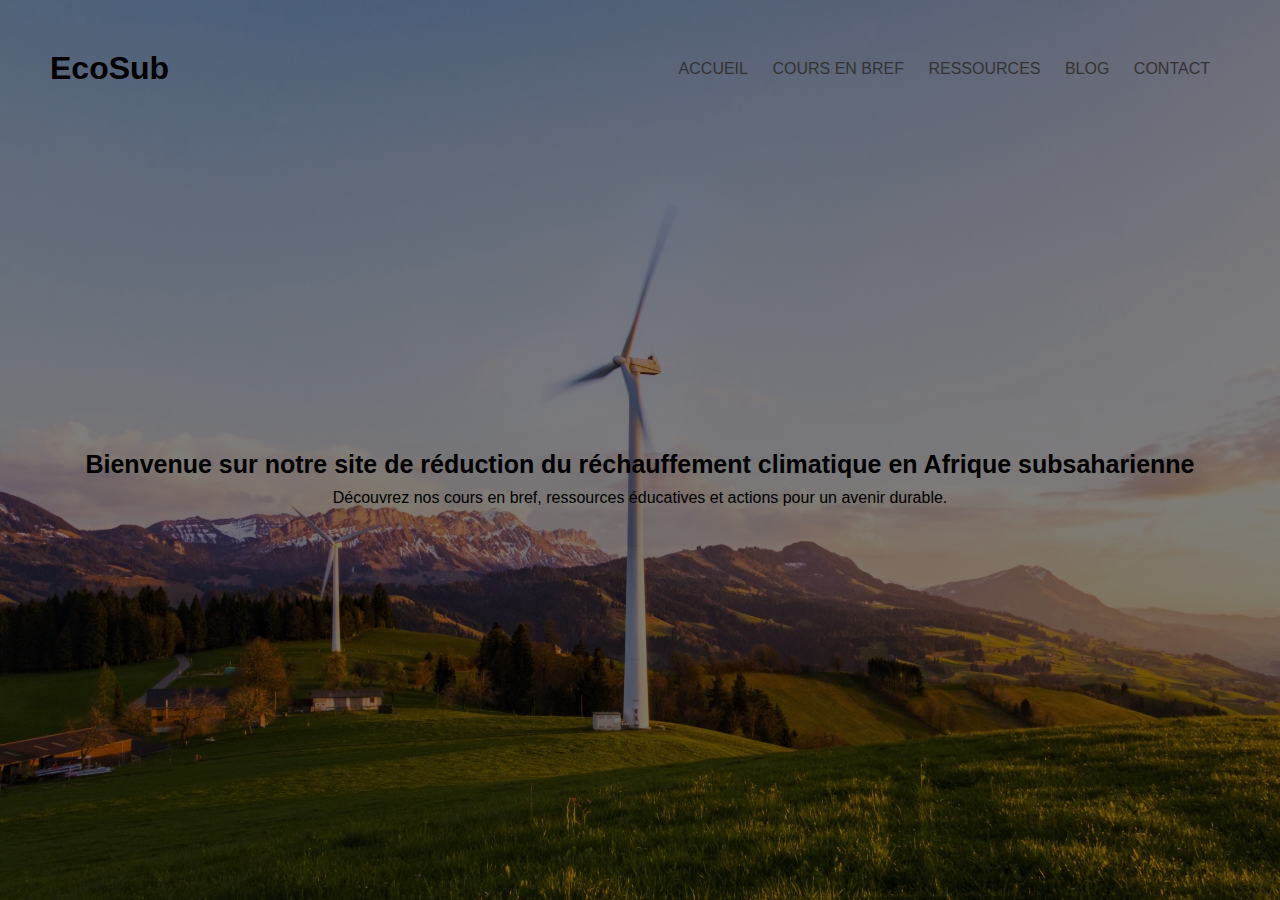
<file: Projet Html/index.html>
<!DOCTYPE html>
<html lang="fr">

<head>
  <meta charset="UTF-8">
  <meta name="viewport" content="width=device-width, initial-scale=1.0">
  <link rel="stylesheet" href="style.css">
  <title>Ecosub-site</title>
</head>

<body>
  <header>

    <nav class="navbar">
      <h1>EcoSub</h1>
      <ul>
        <li><a href="#">Accueil</a></li>
        <li><a href="cour.html">Cours en bref</a></li>
        <li><a href="#">Ressources</a></li>
        <li><a href="blog.html">Blog</a></li>
        <li><a href="#">Contact</a></li>
      </ul>
    </nav>
  </header>
  <main>
    <section id="hero" class="hero">
      <h2>Bienvenue sur notre site de réduction du réchauffement climatique en Afrique subsaharienne</h2>
      <p>Découvrez nos cours en bref, ressources éducatives et actions pour un avenir durable.</p>
    </section>   
    
  
</body>



</html>
</file>
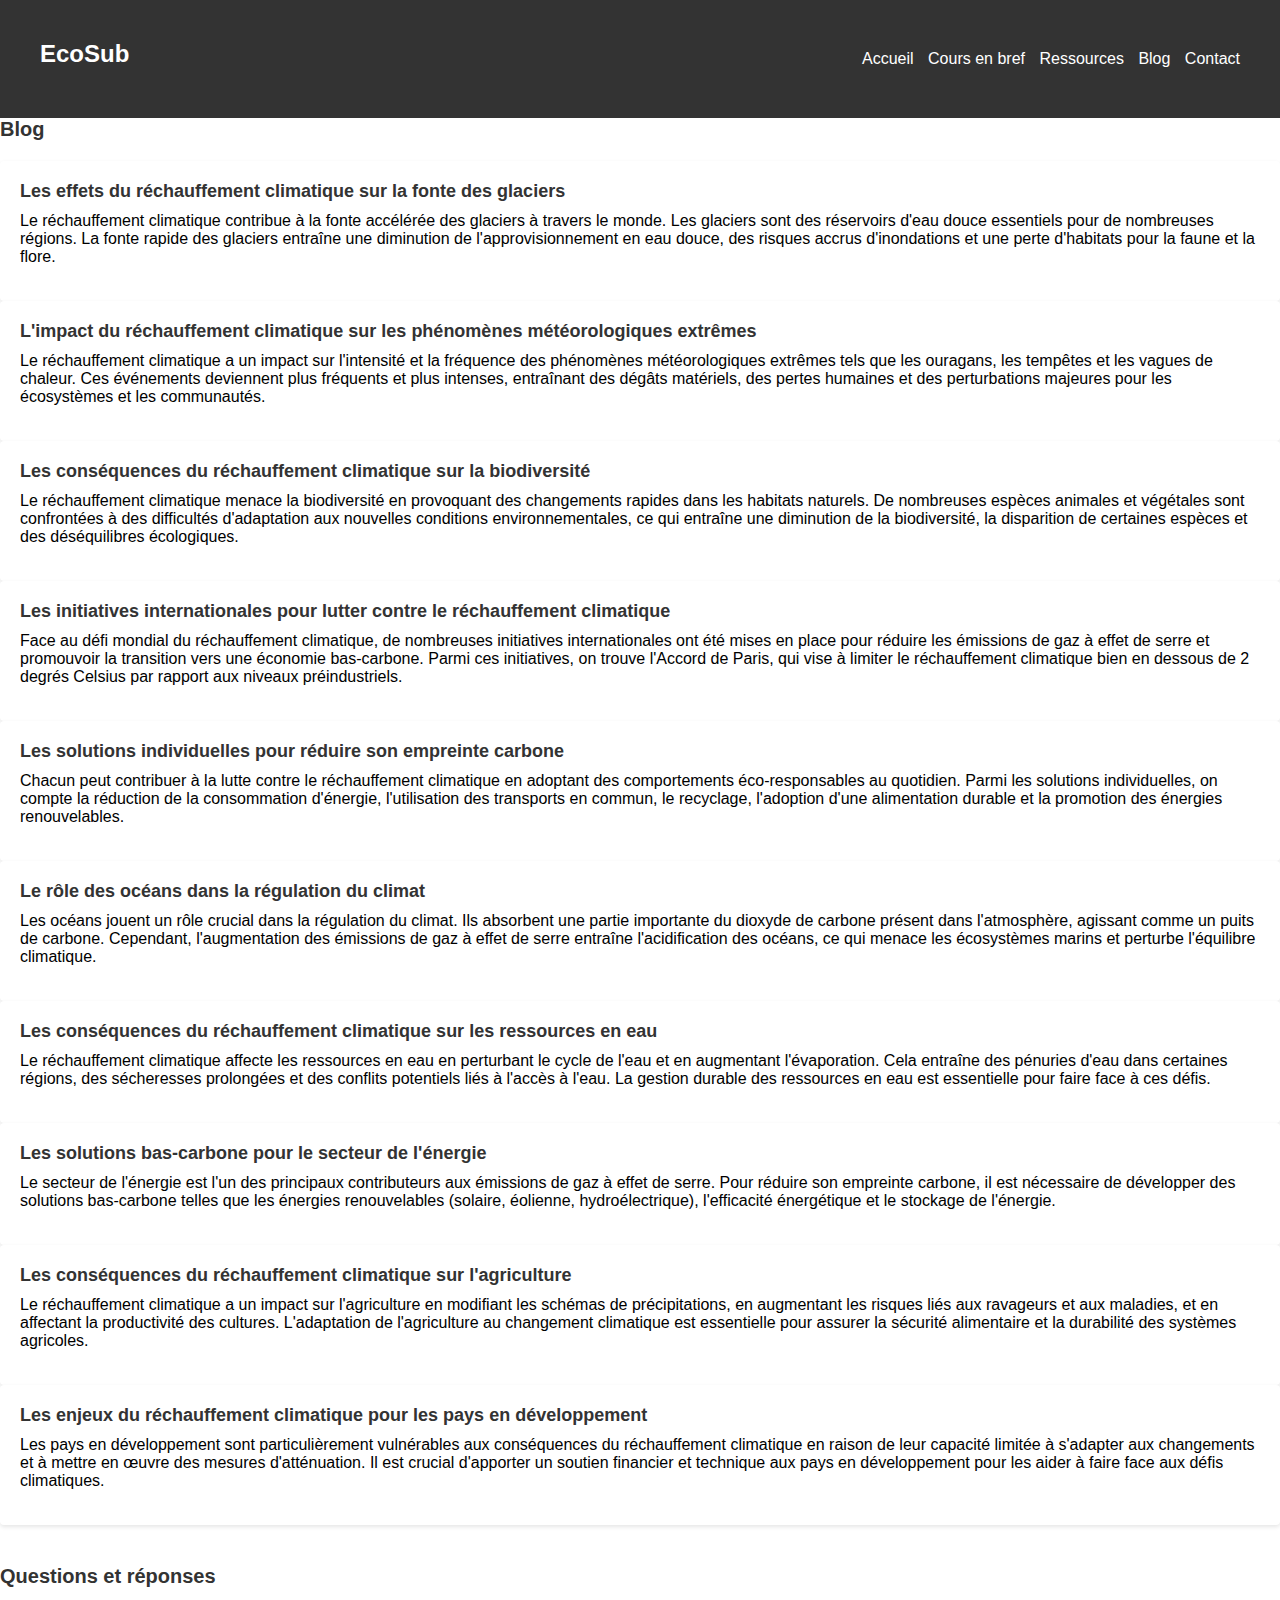
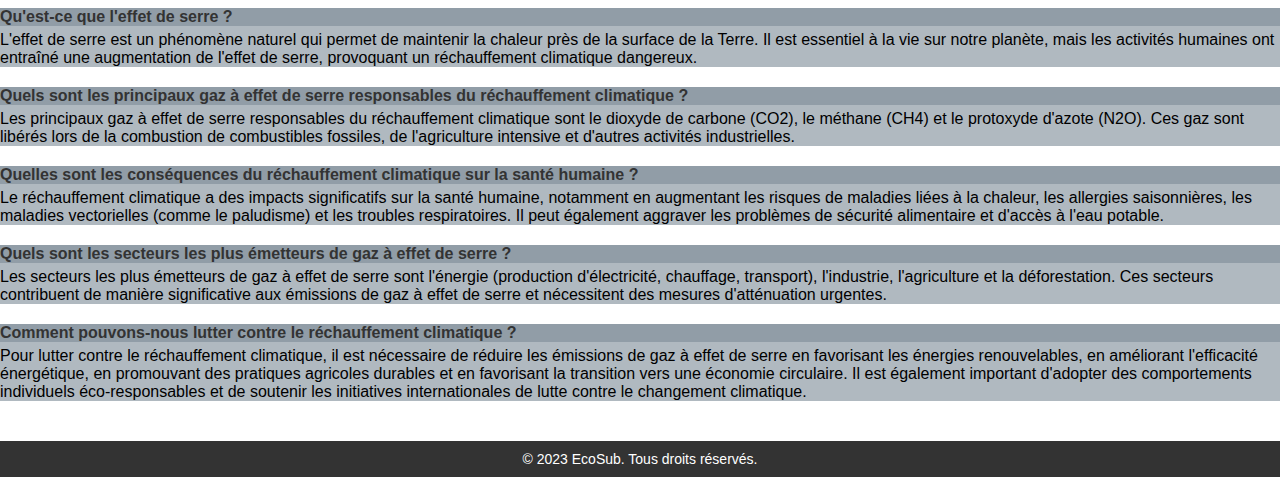
<file: Projet Html/blog.html>
<!DOCTYPE html>
<html lang="fr">

<head>
  <meta charset="UTF-8">
  <meta name="viewport" content="width=device-width, initial-scale=1.0">
  <link rel="stylesheet" href="blog.css">
  <title>Ecosub-site</title>
</head>

<body>
  <header>
    <nav class="navbar">
      <h1>EcoSub</h1>
      <ul>
        <li><a href="index.html">Accueil</a></li>
        <li><a href="cour.html">Cours en bref</a></li>
        <li><a href="#">Ressources</a></li>
        <li><a href="blog.html">Blog</a></li>
        <li><a href="#">Contact</a></li>
      </ul>
    </nav>
  </header>

  <main>
    <section id="blog">
      <h2>Blog</h2>

      <article>
        <h3>Les effets du réchauffement climatique sur la fonte des glaciers</h3>
        <p>Le réchauffement climatique contribue à la fonte accélérée des glaciers à travers le monde. Les glaciers sont des réservoirs d'eau douce essentiels pour de nombreuses régions. La fonte rapide des glaciers entraîne une diminution de l'approvisionnement en eau douce, des risques accrus d'inondations et une perte d'habitats pour la faune et la flore.</p>
      </article>

      <article>
        <h3>L'impact du réchauffement climatique sur les phénomènes météorologiques extrêmes</h3>
        <p>Le réchauffement climatique a un impact sur l'intensité et la fréquence des phénomènes météorologiques extrêmes tels que les ouragans, les tempêtes et les vagues de chaleur. Ces événements deviennent plus fréquents et plus intenses, entraînant des dégâts matériels, des pertes humaines et des perturbations majeures pour les écosystèmes et les communautés.</p>
      </article>

      <article>
        <h3>Les conséquences du réchauffement climatique sur la biodiversité</h3>
        <p>Le réchauffement climatique menace la biodiversité en provoquant des changements rapides dans les habitats naturels. De nombreuses espèces animales et végétales sont confrontées à des difficultés d'adaptation aux nouvelles conditions environnementales, ce qui entraîne une diminution de la biodiversité, la disparition de certaines espèces et des déséquilibres écologiques.</p>
      </article>

      <article>
        <h3>Les initiatives internationales pour lutter contre le réchauffement climatique</h3>
        <p>Face au défi mondial du réchauffement climatique, de nombreuses initiatives internationales ont été mises en place pour réduire les émissions de gaz à effet de serre et promouvoir la transition vers une économie bas-carbone. Parmi ces initiatives, on trouve l'Accord de Paris, qui vise à limiter le réchauffement climatique bien en dessous de 2 degrés Celsius par rapport aux niveaux préindustriels.</p>
      </article>

      <article>
        <h3>Les solutions individuelles pour réduire son empreinte carbone</h3>
        <p>Chacun peut contribuer à la lutte contre le réchauffement climatique en adoptant des comportements éco-responsables au quotidien. Parmi les solutions individuelles, on compte la réduction de la consommation d'énergie, l'utilisation des transports en commun, le recyclage, l'adoption d'une alimentation durable et la promotion des énergies renouvelables.</p>
      </article>

      <!-- Ajoutez ici les 5 articles supplémentaires -->

      <article>
        <h3>Le rôle des océans dans la régulation du climat</h3>
        <p>Les océans jouent un rôle crucial dans la régulation du climat. Ils absorbent une partie importante du dioxyde de carbone présent dans l'atmosphère, agissant comme un puits de carbone. Cependant, l'augmentation des émissions de gaz à effet de serre entraîne l'acidification des océans, ce qui menace les écosystèmes marins et perturbe l'équilibre climatique.</p>
      </article>

      <article>
        <h3>Les conséquences du réchauffement climatique sur les ressources en eau</h3>
        <p>Le réchauffement climatique affecte les ressources en eau en perturbant le cycle de l'eau et en augmentant l'évaporation. Cela entraîne des pénuries d'eau dans certaines régions, des sécheresses prolongées et des conflits potentiels liés à l'accès à l'eau. La gestion durable des ressources en eau est essentielle pour faire face à ces défis.</p>
      </article>

      <article>
        <h3>Les solutions bas-carbone pour le secteur de l'énergie</h3>
        <p>Le secteur de l'énergie est l'un des principaux contributeurs aux émissions de gaz à effet de serre. Pour réduire son empreinte carbone, il est nécessaire de développer des solutions bas-carbone telles que les énergies renouvelables (solaire, éolienne, hydroélectrique), l'efficacité énergétique et le stockage de l'énergie.</p>
      </article>

      <article>
        <h3>Les conséquences du réchauffement climatique sur l'agriculture</h3>
        <p>Le réchauffement climatique a un impact sur l'agriculture en modifiant les schémas de précipitations, en augmentant les risques liés aux ravageurs et aux maladies, et en affectant la productivité des cultures. L'adaptation de l'agriculture au changement climatique est essentielle pour assurer la sécurité alimentaire et la durabilité des systèmes agricoles.</p>
      </article>

      <article>
        <h3>Les enjeux du réchauffement climatique pour les pays en développement</h3>
        <p>Les pays en développement sont particulièrement vulnérables aux conséquences du réchauffement climatique en raison de leur capacité limitée à s'adapter aux changements et à mettre en œuvre des mesures d'atténuation. Il est crucial d'apporter un soutien financier et technique aux pays en développement pour les aider à faire face aux défis climatiques.</p>
      </article>
    </section>

    <!-- Ajoutez ici les 5 questions et réponses -->

    <section id="questions">
      <h2>Questions et réponses</h2>

      <div class="question">
        <h3>Qu'est-ce que l'effet de serre ?</h3>
        <p>L'effet de serre est un phénomène naturel qui permet de maintenir la chaleur près de la surface de la Terre. Il est essentiel à la vie sur notre planète, mais les activités humaines ont entraîné une augmentation de l'effet de serre, provoquant un réchauffement climatique dangereux.</p>
      </div>

      <div class="question">
        <h3>Quels sont les principaux gaz à effet de serre responsables du réchauffement climatique ?</h3>
        <p>Les principaux gaz à effet de serre responsables du réchauffement climatique sont le dioxyde de carbone (CO2), le méthane (CH4) et le protoxyde d'azote (N2O). Ces gaz sont libérés lors de la combustion de combustibles fossiles, de l'agriculture intensive et d'autres activités industrielles.</p>
      </div>

      <div class="question">
        <h3>Quelles sont les conséquences du réchauffement climatique sur la santé humaine ?</h3>
        <p>Le réchauffement climatique a des impacts significatifs sur la santé humaine, notamment en augmentant les risques de maladies liées à la chaleur, les allergies saisonnières, les maladies vectorielles (comme le paludisme) et les troubles respiratoires. Il peut également aggraver les problèmes de sécurité alimentaire et d'accès à l'eau potable.</p>
      </div>

      <div class="question">
        <h3>Quels sont les secteurs les plus émetteurs de gaz à effet de serre ?</h3>
        <p>Les secteurs les plus émetteurs de gaz à effet de serre sont l'énergie (production d'électricité, chauffage, transport), l'industrie, l'agriculture et la déforestation. Ces secteurs contribuent de manière significative aux émissions de gaz à effet de serre et nécessitent des mesures d'atténuation urgentes.</p>
      </div>

      <div class="question">
        <h3>Comment pouvons-nous lutter contre le réchauffement climatique ?</h3>
        <p>Pour lutter contre le réchauffement climatique, il est nécessaire de réduire les émissions de gaz à effet de serre en favorisant les énergies renouvelables, en améliorant l'efficacité énergétique, en promouvant des pratiques agricoles durables et en favorisant la transition vers une économie circulaire. Il est également important d'adopter des comportements individuels éco-responsables et de soutenir les initiatives internationales de lutte contre le changement climatique.</p>
      </div>
    </section>
  </main>

  <footer>
    <p>© 2023 EcoSub. Tous droits réservés.</p>
  </footer>
</body>

</html>
</file>
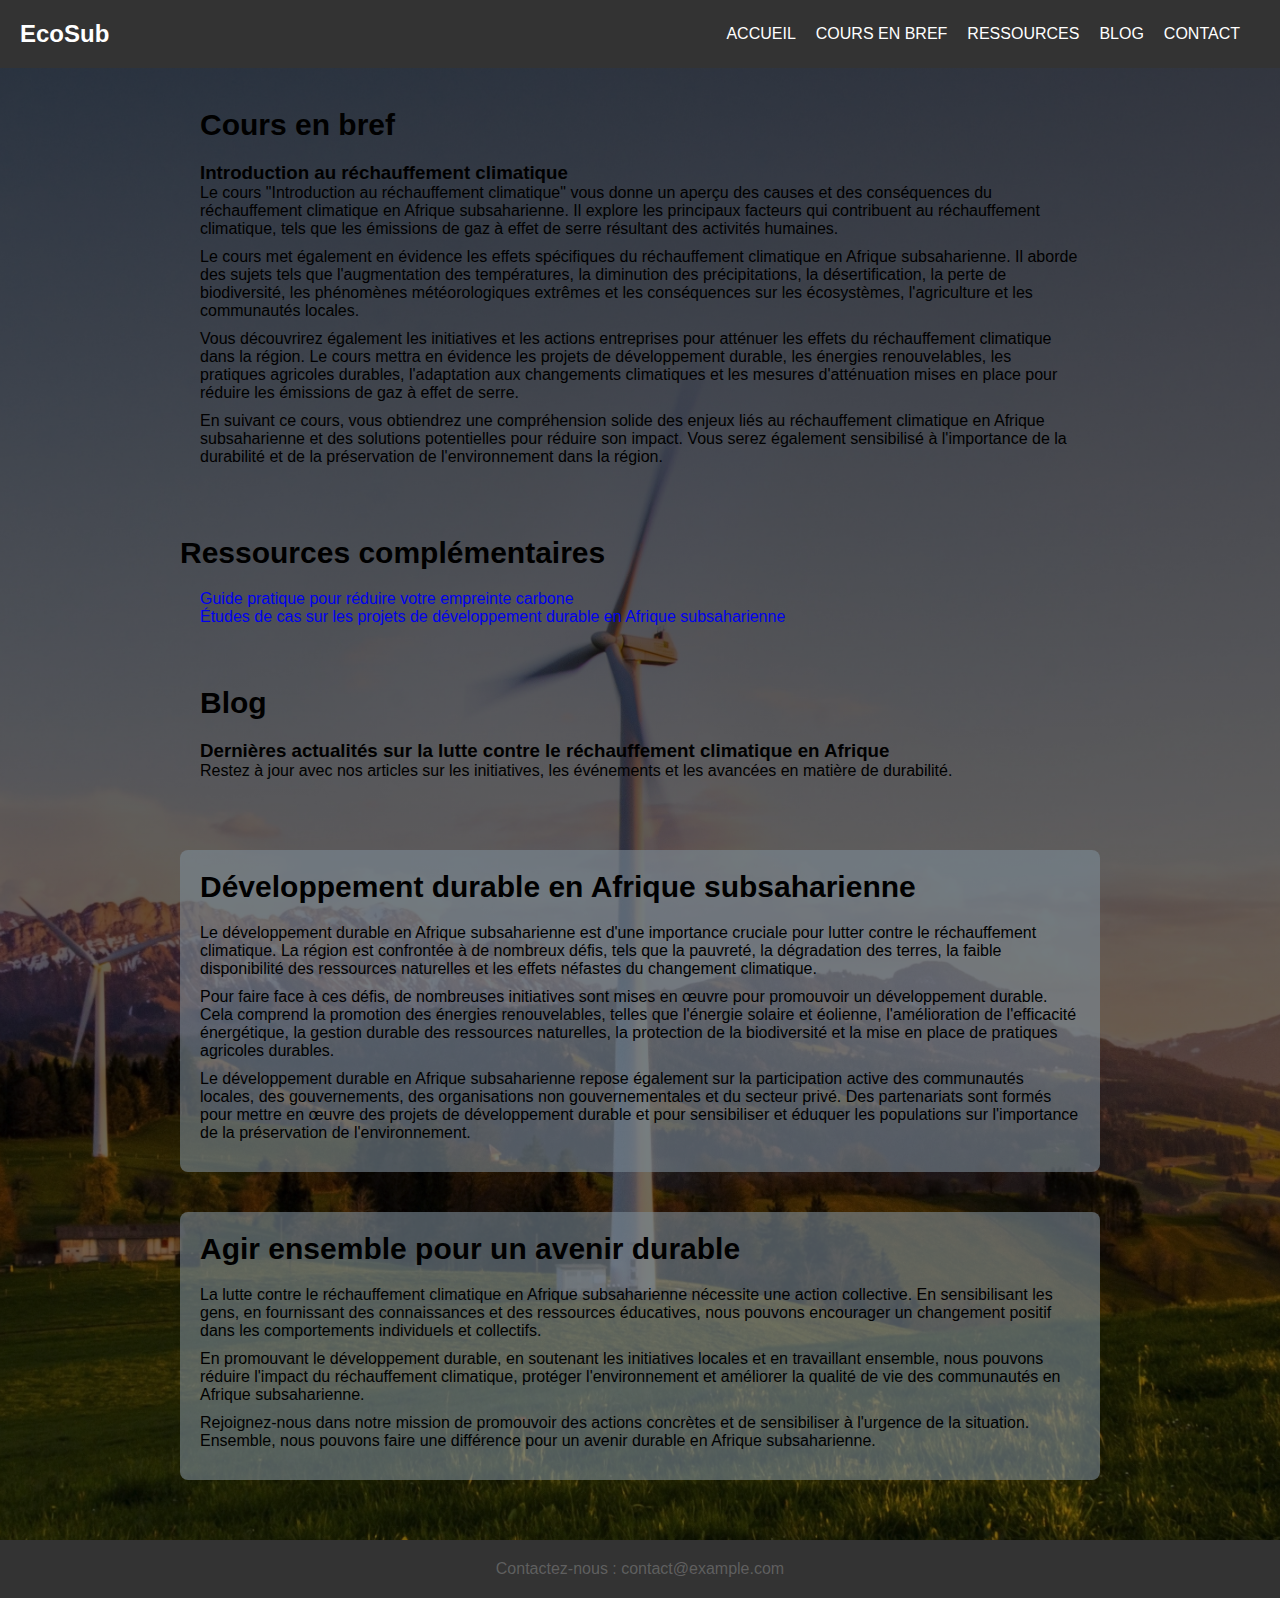
<file: Projet Html/cour.html>
<!DOCTYPE html>
<html lang="fr">

<head>
  <meta charset="UTF-8">
  <meta name="viewport" content="width=device-width, initial-scale=1.0">
  <link rel="stylesheet" href="cours.css">
  <title>Ecosub-site</title>
</head>

<body>
  <header>

    <nav class="navbar">
      <h1>EcoSub</h1>
      <ul>
        <li><a href="index.html">Accueil</a></li>
        <li><a href="cour.html">Cours en bref</a></li>
        <li><a href="#">Ressources</a></li>
        <li><a href="blog.html">Blog</a></li>
        <li><a href="#">Contact</a></li>
      </ul>
    </nav>
  </header>

  <main class="container">
    <section id="cours">
      <h2>Cours en bref</h2>
      <article>
        <h3>Introduction au réchauffement climatique</h3>
        <p>Le cours "Introduction au réchauffement climatique" vous donne un aperçu des causes et des conséquences du
          réchauffement climatique en Afrique subsaharienne. Il explore les principaux facteurs qui contribuent au
          réchauffement climatique, tels que les émissions de gaz à effet de serre résultant des activités humaines.
        </p>
        <p>Le cours met également en évidence les effets spécifiques du réchauffement climatique en Afrique
          subsaharienne. Il aborde des sujets tels que l'augmentation des températures, la diminution des
          précipitations, la désertification, la perte de biodiversité, les phénomènes météorologiques extrêmes et les
          conséquences sur les écosystèmes, l'agriculture et les communautés locales.</p>
        <p>Vous découvrirez également les initiatives et les actions entreprises pour atténuer les effets du
          réchauffement climatique dans la région. Le cours mettra en évidence les projets de développement durable,
          les
          énergies renouvelables, les pratiques agricoles durables, l'adaptation aux changements climatiques et les
          mesures d'atténuation mises en place pour réduire les émissions de gaz à effet de serre.</p>
        <p>En suivant ce cours, vous obtiendrez une compréhension solide des enjeux liés au réchauffement climatique
          en
          Afrique subsaharienne et des solutions potentielles pour réduire son impact. Vous serez également
          sensibilisé
          à l'importance de la durabilité et de la préservation de l'environnement dans la région.</p>
      </article>
    </section>

    <section id="ressources">
      <h2>Ressources complémentaires</h2>
      <ul>
        <li><a href="#">Guide pratique pour réduire votre empreinte carbone</a></li>
        <li><a href="#">Études de cas sur les projets de développement durable en Afrique subsaharienne</a></li>
      </ul>
    </section>

    <section id="blog">
      <h2>Blog</h2>
      <article>
        <h3>Dernières actualités sur la lutte contre le réchauffement climatique en Afrique</h3>
        <p>Restez à jour avec nos articles sur les initiatives, les événements et les avancées en matière de
          durabilité.
        </p>
      </article>
    </section>

    <section id="developpement">
      <h2>Développement durable en Afrique subsaharienne</h2>
      <p>Le développement durable en Afrique subsaharienne est d'une importance cruciale pour lutter contre le
        réchauffement climatique. La région est confrontée à de nombreux défis, tels que la pauvreté, la dégradation
        des
        terres, la faible disponibilité des ressources naturelles et les effets néfastes du changement climatique.</p>
      <p>Pour faire face à ces défis, de nombreuses initiatives sont mises en œuvre pour promouvoir un développement
        durable. Cela comprend la promotion des énergies renouvelables, telles que l'énergie solaire et éolienne,
        l'amélioration de l'efficacité énergétique, la gestion durable des ressources naturelles, la protection de la
        biodiversité et la mise en place de pratiques agricoles durables.</p>
      <p>Le développement durable en Afrique subsaharienne repose également sur la participation active des
        communautés
        locales, des gouvernements, des organisations non gouvernementales et du secteur privé. Des partenariats sont
        formés pour mettre en œuvre des projets de développement durable et pour sensibiliser et éduquer les
        populations
        sur l'importance de la préservation de l'environnement.</p>
    </section>

    <section id="conclusion">
      <h2>Agir ensemble pour un avenir durable</h2>
      <p>La lutte contre le réchauffement climatique en Afrique subsaharienne nécessite une action collective. En
        sensibilisant les gens, en fournissant des connaissances et des ressources éducatives, nous pouvons encourager
        un changement positif dans les comportements individuels et collectifs.</p>
      <p>En promouvant le développement durable, en soutenant les initiatives locales et en travaillant ensemble, nous
        pouvons réduire l'impact du réchauffement climatique, protéger l'environnement et améliorer la qualité de vie
        des communautés en Afrique subsaharienne.</p>
      <p>Rejoignez-nous dans notre mission de promouvoir des actions concrètes et de sensibiliser à l'urgence de la
        situation. Ensemble, nous pouvons faire une différence pour un avenir durable en Afrique subsaharienne.</p>
    </section>
  </main>

  <footer>
    <p>Contactez-nous : contact@example.com</p>
  </footer>
</body>

</html>
</file>
<file: Projet Html/style.css>
*{
    margin: 0;
    padding: 0;
    text-decoration: none;
    list-style: none;
  }
  
  body {
    height: 100vh;
    width: 100vw;
    font-family: 'Montserrat', Arial, Helvetica, sans-serif;
   background-image: linear-gradient(rgba(0, 0, 0, 0.5), rgba(0, 0, 0, 0.5)),url("image/pexels-pixabay-414807.jpg") ;
    background-size: cover;
    background-position: center;
  }
  .navbar{
    /*position: absolute;    */
    padding: 50px;
    display: flex;
    justify-content: space-between;
    width: 100%;
    box-sizing: border-box;
    align-items: center;
  }
  .navbar ul li {
    display: inline-block;
    margin-right: 20px;
  }
  
  .navbar a {
    text-decoration: none;
    color: #333333;
    text-transform: uppercase;
  }
  .navbar li:hover {
    transform: scale(1.1);
    transition: transform 0.3s ease;
  }
  
   
  .hero {
    position: absolute;
    top: 50%;
    width: 100%;
    text-transform: translatey(-50%);
    text-align: center;
    margin-bottom: 40px;
  }
  .hero h2 {
    font-size: 25px;
    font-weight: bold;
    margin-bottom: 10px;

  }
  
 /* Main */
section {
    margin-bottom: 40px;
  }
  
  section h2 {
    font-size: 30px;
    font-weight: bold;
    margin-bottom: 20px;
  }
  
  section p {
    margin-bottom: 10px;
  }
</file>
<file: Projet Html/blog.css>
/* Réinitialisation des styles par défaut */
* {
    margin: 0;
    padding: 0;
    box-sizing: border-box;
    text-decoration: none;
    list-style: none;
}

body {
    font-family: 'Montserrat', Arial, Helvetica, sans-serif;
  
}

/* Header */
header {
    background-color: #333333;
    color: #ffffff;
    padding: 20px;
}

header h1{
    color: #ffffff;
}


.container {
    max-width: 800px;
    margin: 0 auto;
    padding: 20px;
}

h1,
h2,
h3 {
    color: #333;
    margin-bottom: 10px;
}

p {
    margin-bottom: 15px;
}

a {
    color: #337ab7;
    text-decoration: none;
}

/* Styles pour la navigation */
.navbar {
    background-color: #333;
    padding: 20px;
    color: #fff;
    display: flex;
    justify-content: space-between;
    align-items: center;
}

.navbar h1 {
    font-size: 24px;
}

.navbar ul {
    list-style: none;
}

.navbar ul li {
    display: inline-block;
    margin-left: 10px;
}

.navbar ul li a {
    color: #fff;
}

.navbar li:hover {
    transform: scale(1.1);
    transition: transform 0.3s ease;
}

/* Styles pour les sections */
section {
    margin-bottom: 40px;
}

section h2 {
    font-size: 20px;
    margin-bottom: 20px;
}

/* Styles pour les articles */
article {
    background-color: #fff;
    padding: 20px;
    border-radius: 4px;
    box-shadow: 0 2px 4px rgba(0, 0, 0, 0.1);
}

article h3 {
    font-size: 18px;
    margin-bottom: 10px;
}


/* Styles pour les questions et réponses */
.question {
    background-color: hwb(206 49% 41% / 0.604);
    margin-bottom: 20px;
}

.question h3 {
    background-color: hwb(206 49% 41% / 0.604);
    font-size: 16px;
    margin-bottom: 5px;
}

/* Styles pour le pied de page */
footer {
    background-color: #333;
    padding: 10px;
    color: #fff;
    text-align: center;
    font-size: 14px;
}

footer p {
    margin: 0;
}
</file>
<file: Projet Html/cours.css>
/* Styles généraux */
* {
  margin: 0;
  padding: 0;
  box-sizing: border-box;
  text-decoration: none;
  list-style: none;
}

body {
  font-family: 'Montserrat', Arial, Helvetica, sans-serif;
  background-image: linear-gradient(rgba(0, 0, 0, 0.75), rgba(0, 0, 0, 0.5)), url("image/pexels-pixabay-414807.jpg");
  background-size: cover;
  background-position: center;
}

.container {
  max-width: 960px;
  margin: 0 auto;
  padding: 20px;
}

/* Header */
header {
  background-color: #333333;
  color: #ffffff;
  padding: 20px;
}

.navbar {
  display: flex;
  justify-content: space-between;
  align-items: center;
}

.navbar h1 {
  font-size: 24px;
}

.navbar ul {
  display: flex;
  list-style: none;
}

.navbar ul li {
  margin-right: 20px;
}

.navbar ul li a {
  color: #ffffff;
  text-decoration: none;
  text-transform: uppercase;
}
.navbar li:hover {
  transform: scale(1.1);
  transition: transform 0.3s ease;
}

/* Main */
section {
  margin-bottom: 40px;
}

section h2 {
  font-size: 30px;
  font-weight: bold;
  margin-bottom: 20px;
}

section p {
  margin-bottom: 10px;
}

/* Cours en bref */
#cours {
 /* background-color: #f2f2f2;*/
  padding: 20px;
  border-radius: 5px;
}

/* Ressources complémentaires */
#ressources ul {
  list-style-type: square;
  margin-left: 20px;
}

/* Blog */
#blog {
  /*background-color: #f9f9f9;*/
  padding: 20px;
  border-radius: 5px;
}

/* Développement durable */
#developpement {
  padding: 20px;
  background-color: hwb(206 49% 41% / 0.604);
  border-radius: 8px;
}

/* Conclusion */
#conclusion {
  padding: 20px;
  background-color: hwb(206 49% 41% / 0.604);
  border-radius: 8px;
}

/* Footer */
footer {
  background-color: #333333;
  color: #ffffff39;
  padding: 20px;
  text-align: center;
}
</file>
